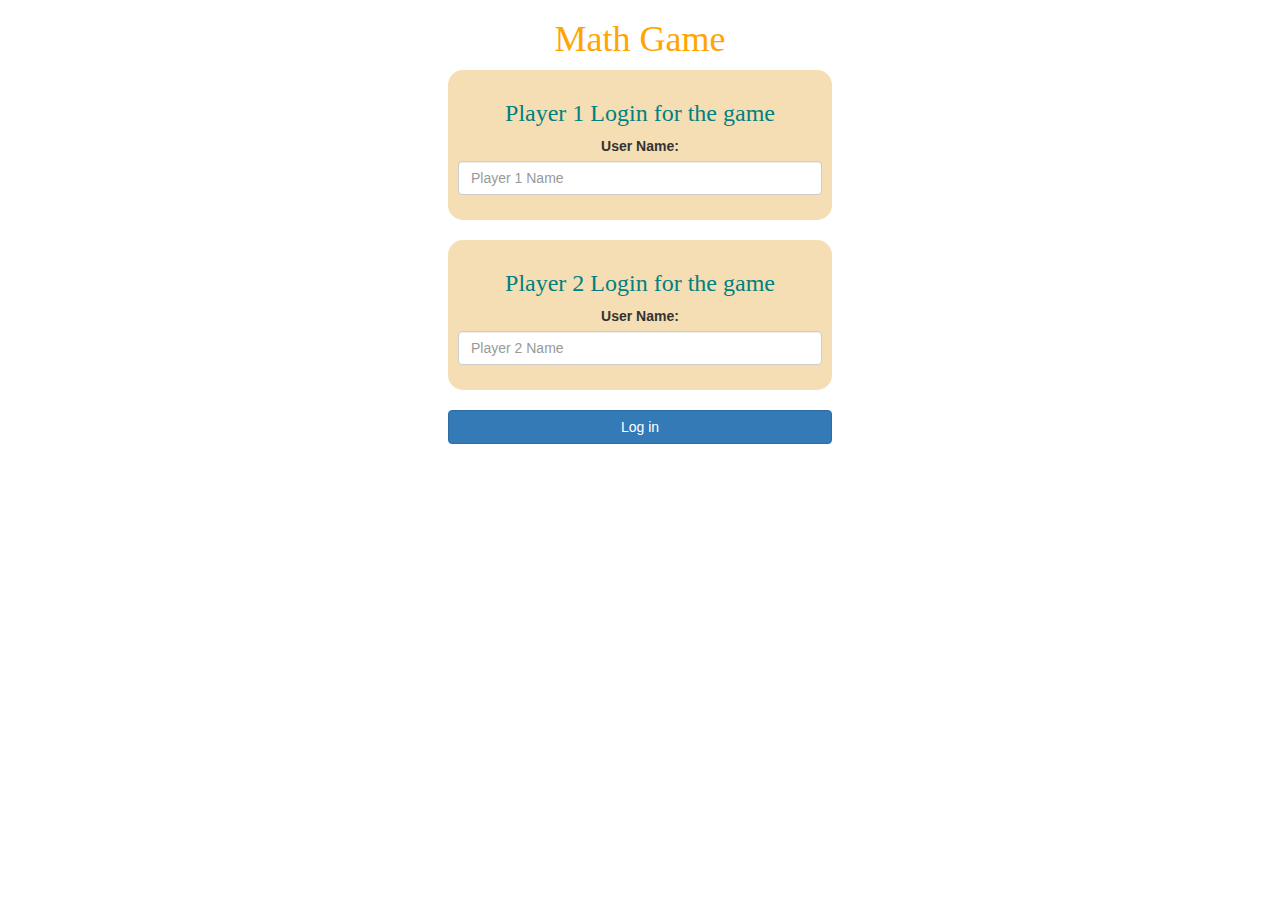
<file: index.html>
<!DOCTYPE html>
<html>
<head>
	<title>Guess The Word</title>

<meta name="viewport" content="width=device-width, initial-scale=1">
<link rel="stylesheet" href="https://maxcdn.bootstrapcdn.com/bootstrap/3.4.0/css/bootstrap.min.css">
<script src="https://ajax.googleapis.com/ajax/libs/jquery/3.4.1/jquery.min.js"></script>
<script src="https://maxcdn.bootstrapcdn.com/bootstrap/3.4.0/js/bootstrap.min.js"></script>

<link rel="stylesheet" type="text/css" href="style.css">

<script src="main.js"></script>
</head>
<body>

<center>
	<h1>Math Game</h1>

	<div class="col-lg-4 col-sm-8 col-xs-11 login_div1">
		<h3 >Player 1 Login for the game</h3>
		<label >User Name:</label>
		 <input type="text" id="player1_name_input" class="form-control" placeholder="Player 1 Name">
		 <br>
	</div>
<br>
	<div class="col-lg-4 col-sm-8 col-xs-11 login_div2">
		<h3 >Player 2 Login for the game</h3>
		  <label >User Name:</label>
		 <input type="text" id="player2_name_input" class="form-control" placeholder="Player 2 Name">
		<br>
	</div>
	<br>
		<button style="width:30%" class="btn btn-primary" onclick="addUser()">Log in</button>
</center>

</body>
</html>
</file>
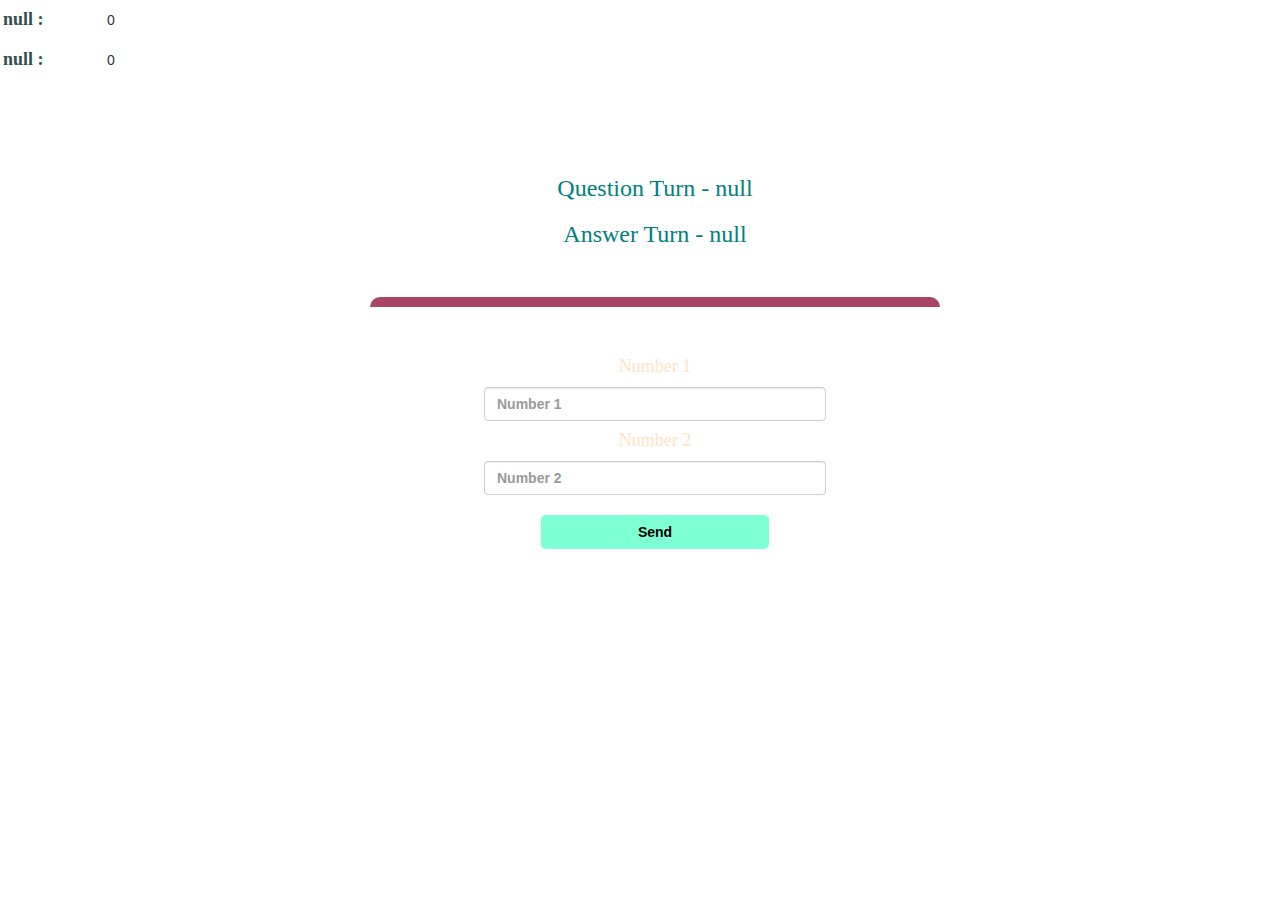
<file: game_page.html>
<html>
<head>
	<title>Math Game</title>
<meta name="viewport" content="width=device-width, initial-scale=1">
<link rel="stylesheet" href="https://maxcdn.bootstrapcdn.com/bootstrap/3.4.0/css/bootstrap.min.css">
<script src="https://ajax.googleapis.com/ajax/libs/jquery/3.4.1/jquery.min.js"></script>
<script src="https://maxcdn.bootstrapcdn.com/bootstrap/3.4.0/js/bootstrap.min.js"></script>
<link rel="preconnect" href="https://fonts.googleapis.com">
<link rel="preconnect" href="https://fonts.gstatic.com" crossorigin>
<link href="https://fonts.googleapis.com/css2?family=Yellowtail&display=swap" rel="stylesheet">

<link rel="stylesheet" type="text/css" href="style.css">
</head>
<body>
	<h4 id="player1_name"></h4>
	<span id="player1_score"></span>
	<br>
	<h4 id="player2_name"></h4>
	<span id="player2_score"></span>
	<div class="container">
<div class="container">
	<center>
		<h2 style="color: white; font-family: 'Yellowtail', cursive; font-size: 50px;">Here You Go!!</h2>
		<h3 id="player_question"></h3>
		<h3 id="player_answer"></h3>
		<br>
		<br>
		<div id="output" class="col-lg-6"></div>
		<br>
		<h4>Number 1</h4>
		<input type="number" class="form-control" id="number_1" placeholder="Number 1" style="width: 30%;">
		<h4>Number 2</h4>
		<input type="number" class="form-control" id="number_2" placeholder="Number 2" style="width: 30%;">
		<br>
		<button onclick="send()" style="width: 20%; background-color: aquamarine; color: black; font-weight: bold; border-radius: 5px;" class="btn btn-link">Send</button>
	</center>
</div>
<script src="main.js"></script>
</body>
</html>
</file>
<file: style.css>
body
{
	background-image: url("https://wallpaperaccess.com/full/1551720.jpg");
}

	.login_div1 , .login_div2
	{
		background: white;
		padding: 10px;
		float: none;
		border-radius: 15px;
		width: 30%;
		height: 150px;
		background-color: wheat;
	}


#player1_name , #player2_name
{
	display: inline-block;
	margin-left: 3px;
	color: darkslategray;
	font-weight: bold;
}
#word
{
	width: 60%;
}
#word_display
{
	letter-spacing: 5px;
}
#output
{
	background: white;
	border-radius: 10px;
	border-top: 10px solid #AA4465;
	padding: 10px;
	float: none;
	text-align: left;
}
h1{
	color: orange;
	font-family: 'Akaya Kanadaka', cursive;
}
h3{
	font-family: 'Lora', serif;
	color: teal;
}
#username{
	font-family: 'Yellowtail', cursive;
	color: turquoise;
}
button{
	font-family: 'Trebuchet MS', 'Lucida Sans Unicode', 'Lucida Grande', 'Lucida Sans', Arial, sans-serif;
}
input:hover{
	background-color:rosybrown;
}
.login_div2:hover{
	border: 5px solid rgb(102, 6, 73);
	width: 35%;
}
.login_div1:hover{
	border: 5px solid rgb(102, 6, 73);
	width: 35%;
}
#number_1,#number_2
{
	color: tomato;
	font-weight: bold;
}
h4{
	color: bisque;
	font-family: 'Akaya Kanadaka', cursive;
	width: 100px;
}
h4:hover{
	text-decoration: underline;
}
</file>
